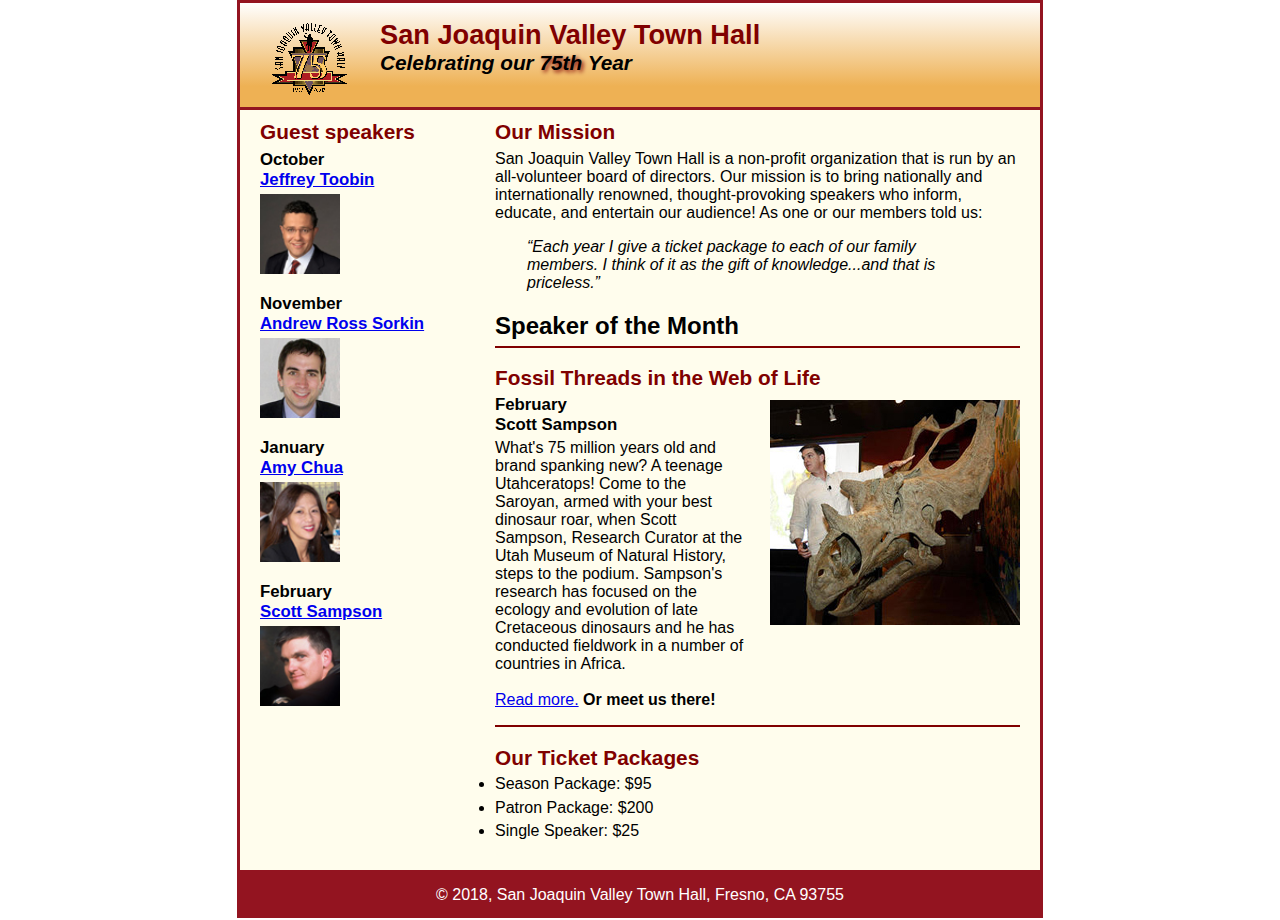
<file: index.html>
<!DOCTYPE html>
<html lang="en">

<head>
	<meta charset="utf-8">
	<title>San Joaquin Valley Town Hall</title>
	<link rel="shortcut icon" href="images/favicon.ico">
	<link rel="stylesheet" href="styles/normalize.css">
	<link rel="stylesheet" href="styles/main.css">
</head>

<body>
	<header>
		<img src="images/town_hall_logo.gif" alt="Town Hall Logo" height="80">
		<h2>San Joaquin Valley Town Hall </h2>
		<h3>Celebrating our <em class="shadow"> 75th </em> Year </h3>
	</header>
    
    <nav id="nav_menu">
    <ul>
    </ul>
    </nav>
    
    
    
	<main>
		<section>
			<h2>Our Mission </h2>
			<p>San Joaquin Valley Town Hall is a non-profit organization that is run by an all-volunteer board of
				directors.
				Our mission is to bring nationally and internationally renowned, thought-provoking speakers who inform,
				educate, and entertain our audience! As one or our members told us:</p>
			<p>
			<blockquote><q>Each year I give a ticket package to each of our family members. I think of it as the gift of
					knowledge...and that is priceless.</q> </blockquote>
			</p>
			<h1>Speaker of the Month</h1>

			<article>
				<h2>Fossil Threads in the Web of Life</h2>
				<img src="images/sampson_dinosaur.jpg" alt="">
				<h3>February<br>
					Scott Sampson</h3>

				<p>What's 75 million years old and brand spanking new? A teenage Utahceratops! Come to the Saroyan,
					armed
					with your best dinosaur roar, when Scott Sampson, Research Curator at the Utah Museum of Natural
					History, steps to the podium. Sampson's research has focused on the ecology and evolution of late
					Cretaceous dinosaurs and he has conducted fieldwork in a number of countries in Africa.<br><br>

					<a href="speakers/sampson.html"> Read more.</a> <b>Or meet us there!</b>
				</p>
			</article>
			</p>
			<h2>Our Ticket Packages </h2>
			<nav>
				<ul>
					<li>Season Package: $95</li>
					<li>Patron Package: $200</li>
					<li>Single Speaker: $25</li>
				</ul>
			</nav>
		</section>
		<aside>
			<h2>Guest speakers</h2>

			<h3>October<br>
				<a href="speakers/toobin.html">
					Jeffrey Toobin</a> <br>
			</h3>
			<img src="images/toobin75.jpg" alt="Jeffrey Toobin" height="80">

			<h3>November<br>
				<a href="speakers/sorkin.html">
					Andrew Ross Sorkin</a><br>
			</h3>
			<img src="images/sorkin75.jpg" alt="Andrew Ross Sorkin" height="80"><br>

			<h3>January<br>
				<a href="speakers/chua.html">
					Amy Chua</a><br>
			</h3>
			<img src="images/chua75.jpg" alt="Amy Chua" height="80">

			<h3>February<br>
				<a href="speakers/sampson.html">
					Scott Sampson</a><br>
			</h3>
			<img src="images/sampson75.jpg" alt="Scott Sampson" height="80">

		</aside>
	</main>

	<footer>
		<p>&copy; 2018, San Joaquin Valley Town Hall, Fresno, CA 93755</p>
	</footer>
</body>

</html>
</file>
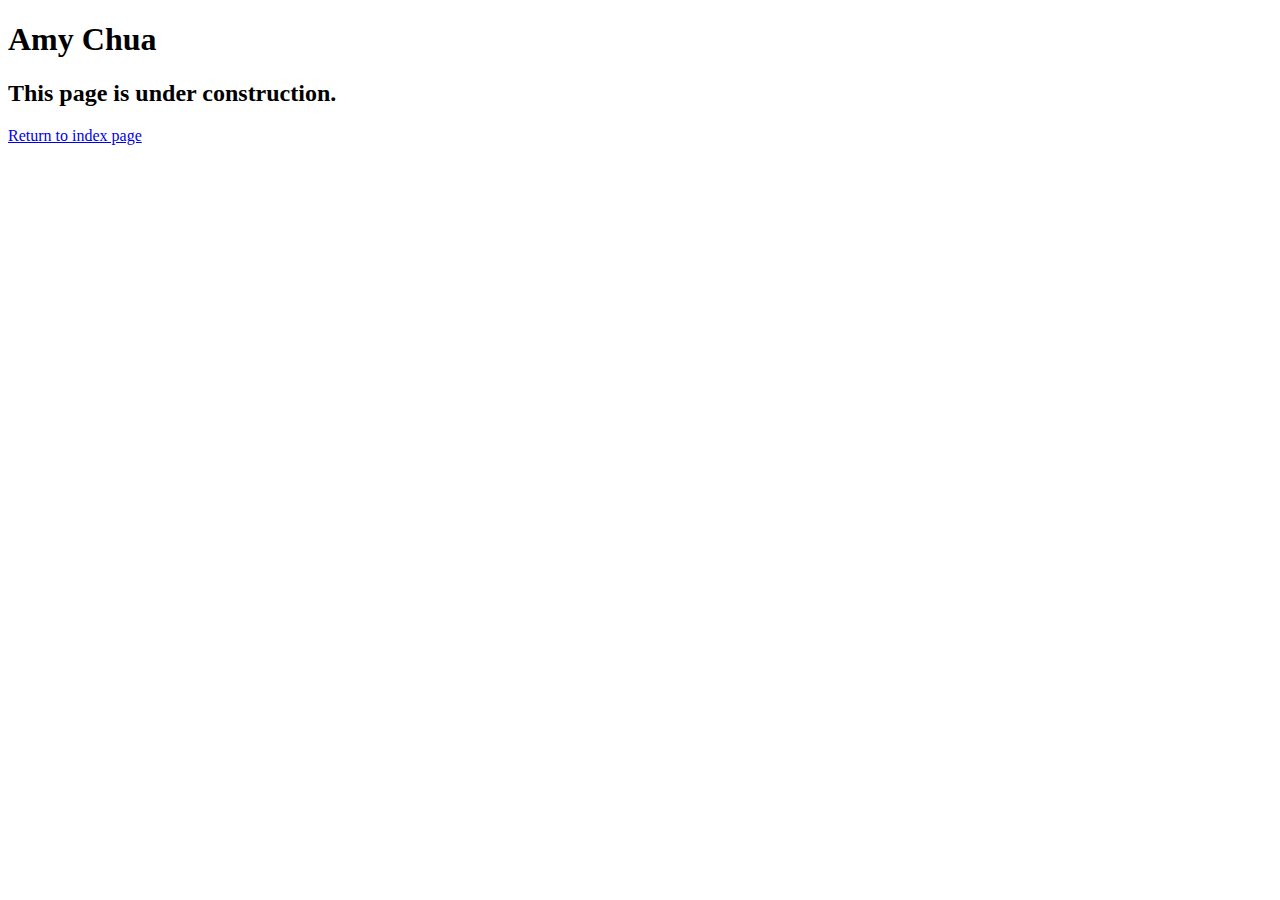
<file: speakers/chua.html>
<!DOCTYPE html>
<html lang="en">

<head>
	<meta charset="utf-8">
	<title>San Joaquin Valley Town Hall</title>
	<link rel="shortcut icon" href="images/favicon.ico">
</head>

<body>
	<main>
		<h1>Amy Chua</h1>
		<h2>This page is under construction.</h2>
	</main>
        <p><a href="../index.html">Return to index page</a></p>
</body>

</html>
</file>
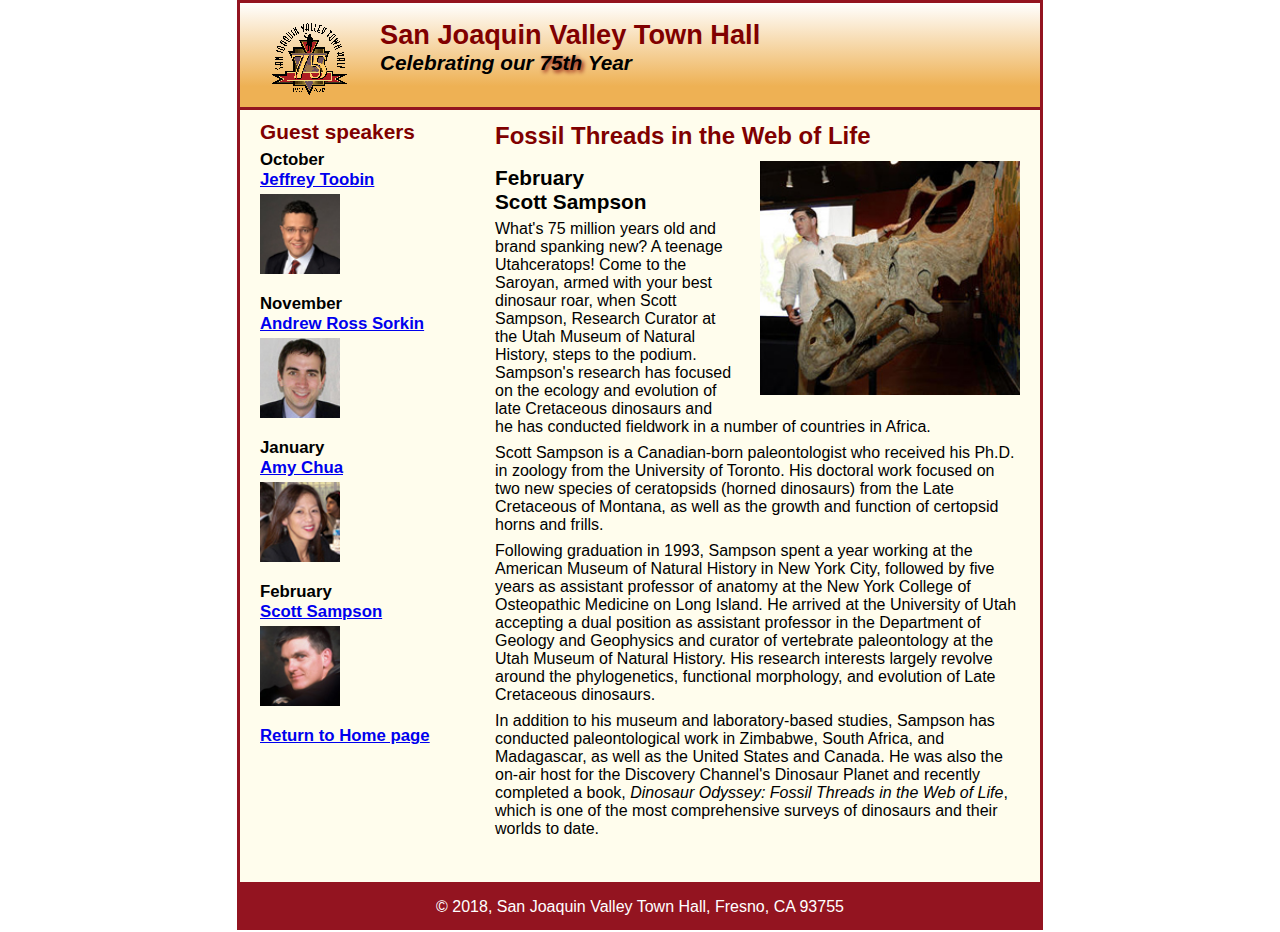
<file: speakers/sampson.html>
<!DOCTYPE html>
<html lang="en">

<head>
	<meta charset="utf-8">
	<title>San Joaquin Valley Town Hall</title>
	<link rel="shortcut icon" href="../images/favicon.ico">
	<link rel="stylesheet" href="../styles/normalize.css">
	<link rel="stylesheet" href="../styles/speaker.css">
</head>

<body>
	<header>
		<img src="../images/town_hall_logo.gif" alt="Town Hall Logo" height="80">
		<h2>San Joaquin Valley Town Hall </h2>
		<h3>Celebrating our <em class="shadow"> 75th </em> Year </h3>
	</header>
	<main>
		<section>
			<article>
				<h1>Fossil Threads in the Web of Life</h1>
				<img src="../images/sampson_dinosaur.jpg" alt="Scott Sampson" width="260" />
				<h2>February<br>
					Scott Sampson</h2>
				<p>What's 75 million years old and brand spanking new? A teenage
					Utahceratops! Come to the Saroyan, armed with your best dinosaur roar, when Scott Sampson,
					Research Curator at the Utah Museum of Natural History, steps to the podium. Sampson's
					research has focused on the ecology and evolution of late Cretaceous dinosaurs and he has
					conducted fieldwork in a number of countries in Africa.</p>
				<p>Scott Sampson is a Canadian-born paleontologist who received his Ph.D. in zoology from
					the University of Toronto. His doctoral work focused on two new species of ceratopsids
					(horned dinosaurs) from the Late Cretaceous of Montana, as well as the
					growth and function of certopsid horns and frills.</p>
				<p>Following graduation in 1993, Sampson spent a year working at the American
					Museum of Natural History in New York City, followed by five years as assistant professor of
					anatomy at the New York College of Osteopathic Medicine on Long Island. He arrived at the
					University of Utah accepting a dual position as assistant professor in the Department of
					Geology and Geophysics and curator of vertebrate paleontology at the Utah Museum of Natural
					History. His research interests largely revolve around the phylogenetics, functional
					morphology, and evolution of Late Cretaceous dinosaurs.</p>
				<p>In addition to his museum and laboratory-based studies, Sampson has conducted paleontological
					work in Zimbabwe, South Africa, and Madagascar, as well as the United States and Canada. He was
					also the on-air host for the Discovery Channel's Dinosaur Planet and recently completed a
					book, <em>Dinosaur Odyssey: Fossil Threads in the Web of Life</em>, which is one of the most
					comprehensive surveys of dinosaurs and their worlds to date.</p>
			</article>
			</p>

		</section>
		<aside>
			<h2>Guest speakers</h2>

			<h3>October<br>
				<a href="../speakers/toobin.html">
					Jeffrey Toobin</a> <br>
			</h3>
			<img src="../images/toobin75.jpg" alt="Jeffrey Toobin" height="80">

			<h3>November<br>
				<a href="../speakers/sorkin.html">
					Andrew Ross Sorkin</a><br>
			</h3>
			<img src="../images/sorkin75.jpg" alt="Andrew Ross Sorkin" height="80"><br>

			<h3>January<br>
				<a href="../speakers/chua.html">
					Amy Chua</a><br>
			</h3>
			<img src="../images/chua75.jpg" alt="Amy Chua" height="80">

			<h3>February<br>
				<a href="../speakers/sampson.html">
					Scott Sampson</a><br>
			</h3>
			<img src="../images/sampson75.jpg" alt="Scott Sampson" height="80">
			<h3><a href="../index.html">Return to Home page</a></h3>
		</aside>
	</main>

	<footer>
		<p>&copy; 2018, San Joaquin Valley Town Hall, Fresno, CA 93755</p>
	</footer>
</body>

</html>
</file>
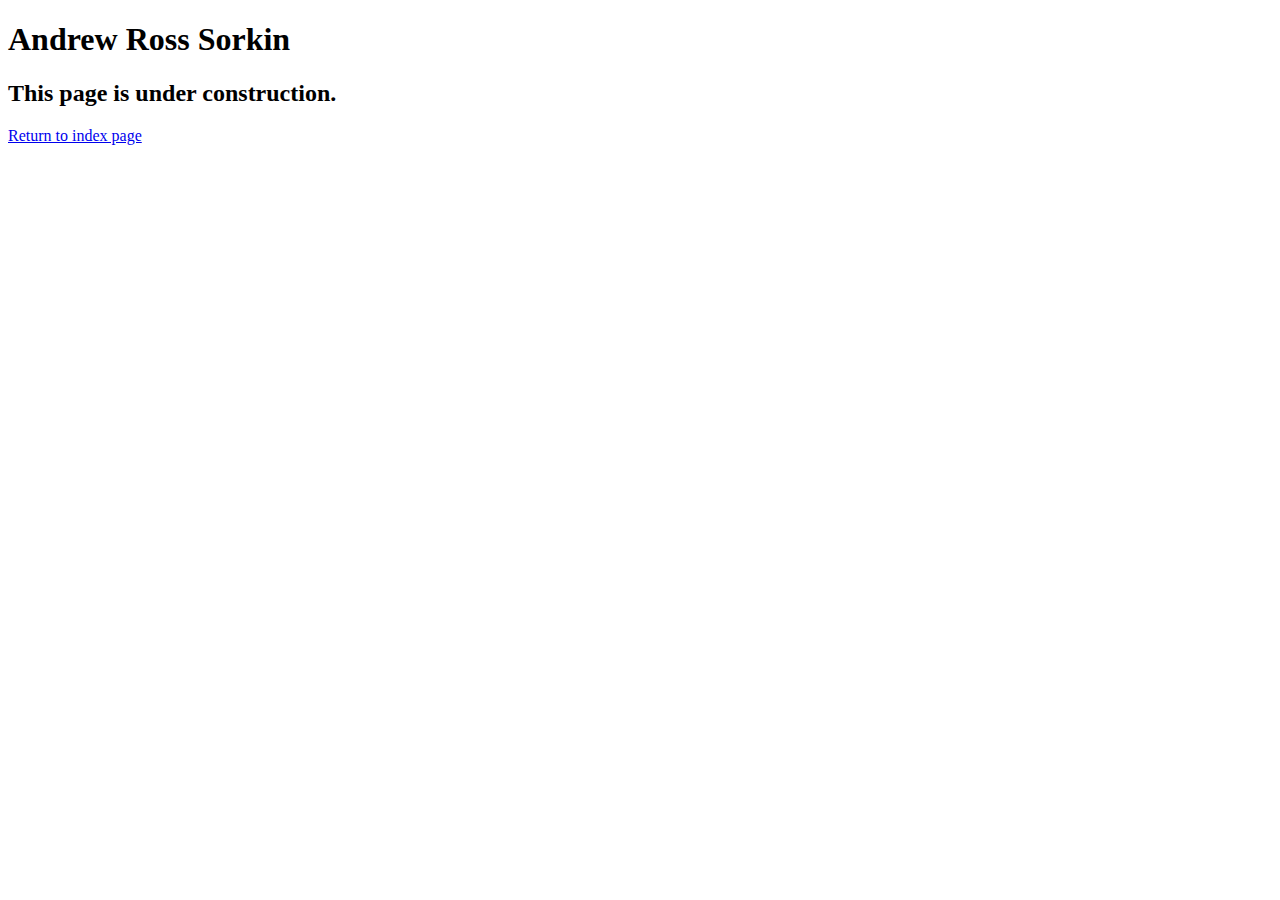
<file: speakers/sorkin.html>
<!DOCTYPE html>
<html lang="en">

<head>
	<meta charset="utf-8">
	<title>San Joaquin Valley Town Hall</title>
	<link rel="shortcut icon" href="images/favicon.ico">
</head>

<body>
	<main>
		<h1>Andrew Ross Sorkin</h1>
		<h2>This page is under construction.</h2>
	</main>
        <p><a href="../index.html">Return to index page</a></p>
</body>

</html>
</file>
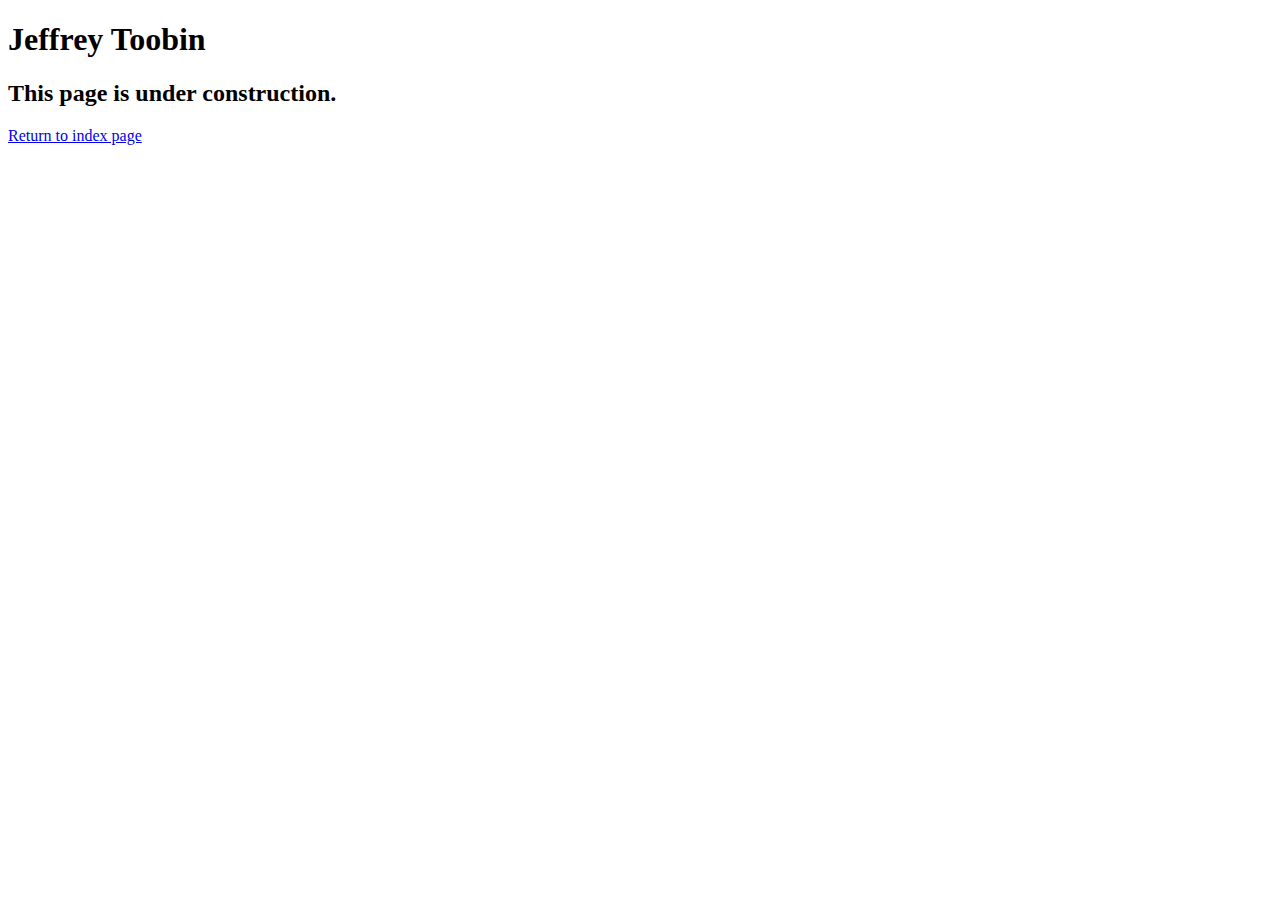
<file: speakers/toobin.html>
<!DOCTYPE html>
<html lang="en">

<head>
	<meta charset="utf-8">
	<title>San Joaquin Valley Town Hall</title>
	<link rel="shortcut icon" href="images/favicon.ico">
</head>

<body>
    <main>
	    <h1>Jeffrey Toobin</h1>
	    <h2>This page is under construction.</h2>	        
    </main>
       <p><a href="../index.html">Return to index page</a></p>
</body>

</html>
</file>
<file: styles/main.css>
* {
    margin: 0;
    padding: 0;} 

html {
    background-color:  white;}

body {
	font-family: Arial, Helvetica, sans-serif;
    font-size: 100%;
    width: 800px;
    margin-top: 0em;
    margin-bottom: 0em; 
    margin-left: auto;
    margin-right: auto;
    border: 3px solid #931420;
    background-color: #fffded;}

section, aside{
    padding-left: 20px;
    padding-bottom: 20px;}

section{
    width: 525px;
    float: right;
    padding-right: 20px;}

aside{
    width: 215px;
    float: right;}

aside img{
    padding-bottom: 1em;}

aside h3{
    font-size: 105%;
    padding-bottom: .25em;}

.shadow {
    text-shadow: 2px 2px 4px #800000;}

header {
    padding-top: 1em;
    padding-bottom: 2em;
    border-bottom: 3px solid #931420;
    background-image: -webkit-linear-gradient(to bottom, white 0%, #d4b27e 100%);
    background-image: -moz-linear-gradient(to bottom, white 0%, #b49d7a 90%);
    background-image: -o-linear-gradient(to bottom, white 0%, #facd8a 100%);
    background-image: linear-gradient(to bottom, white 0%, #eeb154 80%);}

header h2 {font-size: 170%;
    color: #800000;}

header h3 {
    font-size: 130%;
    font-style: italic;}

header img {
    padding-right: 30px;
    padding-left: 30px;
	float: left;}

main {
	clear: left;}

main article{
    padding-top: .5em;
    padding-bottom: .5em;
    border-bottom: 2px solid #800000;
    border-top: 2px solid #800000;}

article img{
    float: right;
    margin-top: 1%;
    margin-bottom: 1%;
    margin-left: 5%;}

article h2{
    padding-top: 0%;}

main h1{
    font-size: 150%;
    padding-top: .5em;
    padding-bottom: .25em;
    margin-top: 0%;
    margin-bottom: 0%;}

main h2{
    padding-top: .5em;
    padding-bottom: .25em;
	font-size: 130%;
    color: #800000;}

main h3{
    padding-bottom: .25em;
	font-size: 105%;}

main a:hover {
    font-style: italic;}

main img{
    padding-bottom: 1em;}

main p {
    padding-bottom: .5em;}

main blockquote{
    padding-left: 2em;
    padding-right: 2em;
    font-style: italic;}

main ul {
    padding-right: 1.25em;
    padding-bottom: .25em;}

main li{
    padding-bottom: .35em;}

footer {
    clear: both;
    background-color: #931420;
    height: 45px;
    width:100%;}

footer p {
    padding-top: 1em;
    padding-bottom: 1em;
    text-align: center;
    color: white;}
</file>
<file: styles/speaker.css>
* {
    margin: 0;
    padding: 0;} 

html {
    background-color:  white; }

body {
	font-family: Arial, Helvetica, sans-serif;
    font-size: 100%;
    width: 800px;
    margin-top: 0em;
    margin-bottom: 0em; 
    margin-left: auto;
    margin-right: auto;
    border: 3px solid #931420;
    background-color: #fffded;} 

section, aside{
    padding-left: 20px;
    padding-bottom: 20px;}

section{
    width: 525px;
    float: right;
    padding-right: 20px;}

    aside{
    width: 215px;
    float: right;}

aside h3{
    font-size: 105%;
    padding-bottom: .25em;}

aside h2{
    color: #800000;}

article h1{
    color: #800000;}

aside img{
    padding-bottom: 1em;}

.shadow {
    text-shadow: 2px 2px 4px #800000;}

header {
    padding-top: 1em;
    padding-bottom: 2em;
    border-bottom: 3px solid #931420;
    background-image: -webkit-linear-gradient(to bottom, white 0%, #d4b27e 100%);
    background-image: -moz-linear-gradient(to bottom, white 0%, #b49d7a 90%);
    background-image: -o-linear-gradient(to bottom, white 0%, #facd8a 100%);
    background-image: linear-gradient(to bottom, white 0%, #eeb154 80%);}

header h2 {
    font-size: 170%;
    color: #800000;}

header h3 {
    font-size: 130%;
    font-style: italic;}

header img {
    padding-right: 30px;
    padding-left: 30px;
	float: left;}

main {
	clear: left;}

main article{
    padding-bottom: .5em;}

article img{
    float: right;
    margin-top: 1%;
    margin-bottom: 1%;
    margin-left: 5%;
    border: 1px black;}

main h1{
    font-size: 150%;
    padding-top: .5em;
    padding-bottom: .25em;
    margin-top: 0%;
    margin-bottom: 0%;}

main h2 {
    padding-top: .5em;
    padding-bottom: .25em;
	font-size: 130%;}

main h3{
    padding-bottom: .25em;
	font-size: 105%;}

main a:hover {
    font-style: italic;}

main img{
    padding-bottom: 1em;}

main p {
    padding-bottom: .5em;}

main blockquote{
    padding-left: 2em;
    padding-right: 2em;
    font-style: italic;}

main ul {
    padding-right: 1.25em;
    padding-bottom: .25em;}

main li{
    padding-bottom: .35em;}

footer {
    clear: both;
    background-color: #931420;
    height: 45px;
    width:100%;}

footer p {
    padding-top: 1em;
    padding-bottom: 1em;
    text-align: center;
    color: white;}
</file>
